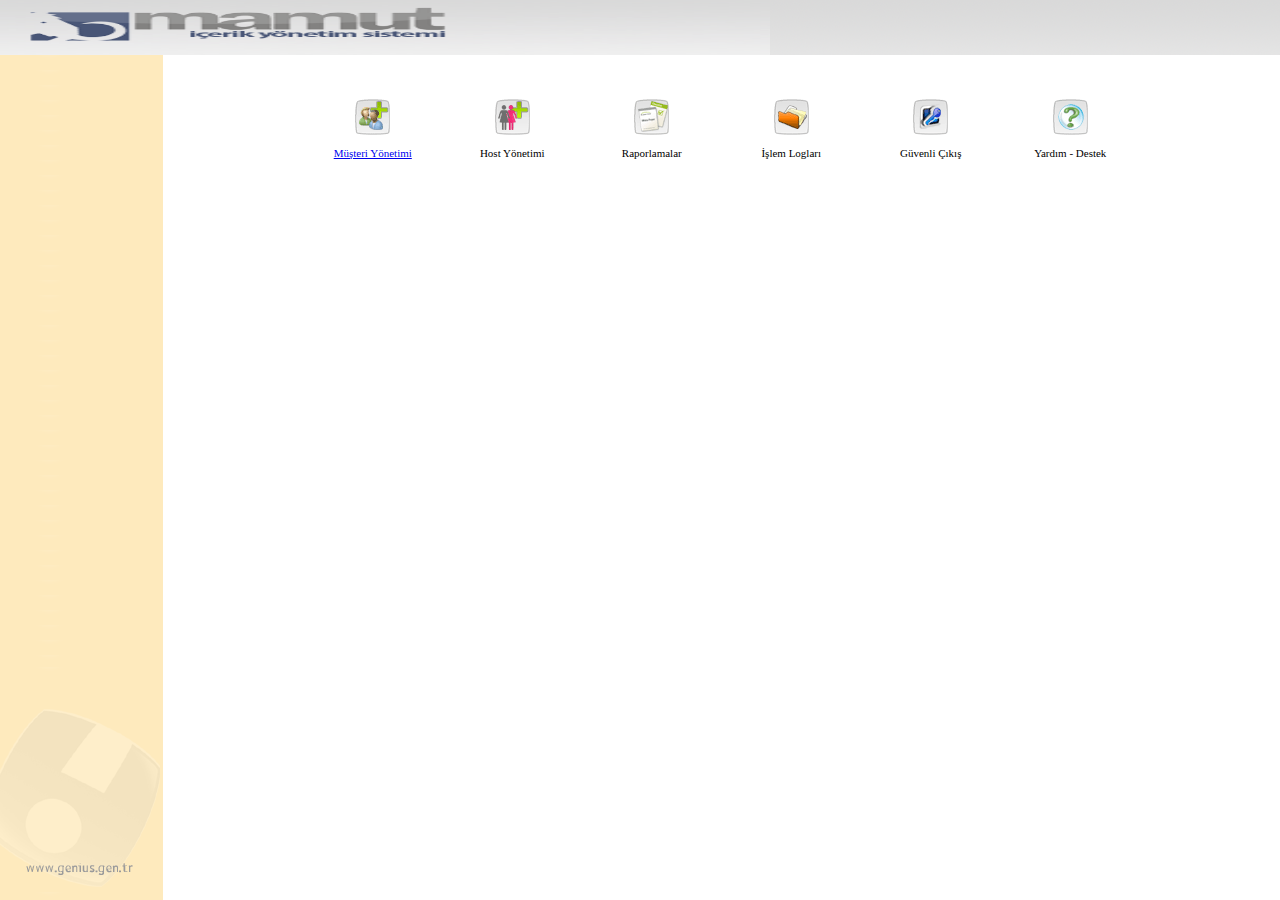
<file: _media/index.html>
<html>

<head>
<meta http-equiv="Content-Language" content="tr">
<meta http-equiv="Content-Type" content="text/html; charset=WINDOWS-1254">
<meta http-equiv="Content-Type" content="text/html; charset=WINDOWS-1254">
<title>Yeni Sayfa 1</title>


</head>

<body topmargin="0" leftmargin="0">

<table border="0" width="100%" id="table1" cellspacing="0" height="100%" cellpadding="0">
	<tr>
		<td valign="top">
		<table border="0" width="100%" id="table2" cellspacing="0" cellpadding="0" height="100%">
			<tr>
				<td width="0%" valign="top" height="55">
				<img border="0" src="head.gif" width="770" height="55"></td>
				<td width="100%" background="head_bg.gif" height="55">&nbsp;</td>
			</tr>
			<tr>
				<td colspan="2">
				<table border="0" width="100%" id="table3" cellspacing="0" cellpadding="0" height="100%">
					<tr height="100%">
						<td width="163" height="100%" background="sol_bg.gif">&nbsp;</td>
						<td rowspan="2" height="100%" valign="top">
						<table border="0" width="100%" id="table4" cellspacing="1">
							<tr>
								<td width="10%">&nbsp;</td>
								<td width="10%" align="center">&nbsp;</td>
								<td width="10%" align="center">&nbsp;</td>
								<td width="10%" align="center">&nbsp;</td>
								<td width="10%" align="center">&nbsp;</td>
								<td width="10%" align="center">&nbsp;</td>
								<td width="10%" align="center">&nbsp;</td>
								<td width="10%" align="center">&nbsp;</td>
							</tr>
							<tr>
								<td width="10%">&nbsp;</td>
								<td width="10%" align="center">&nbsp;</td>
								<td width="10%" align="center">&nbsp;</td>
								<td width="10%" align="center">&nbsp;</td>
								<td width="10%" align="center">&nbsp;</td>
								<td width="10%" align="center">&nbsp;</td>
								<td width="10%" align="center">&nbsp;</td>
								<td width="10%" align="center">&nbsp;</td>
							</tr>
							<tr>
								<td width="10%">&nbsp;</td>
								<td width="10%" align="center">
								<font face="Tahoma" style="font-size:11px">
								<a href="#"><img border="0" src="add_lawyer.gif" width="35" height="36"><br>
								<br>
								M��teri Y�netimi</font></a></td>
								<td width="10%" align="center">
								<font face="Tahoma" style="font-size:11px">
								<img border="0" src="host_ekle.gif" width="35" height="36"><br>
								<br>
								Host Y�netimi</font></td>
								<td width="10%" align="center">
								<font face="Tahoma" style="font-size:11px">
								<img border="0" src="tutanak.gif" width="35" height="36"><br>
								<br>
								Raporlamalar</font></td>
								<td width="10%" align="center">
								<font face="Tahoma" style="font-size:11px">
								<img border="0" src="dava_dosyasi.gif" width="35" height="36"><br>
								<br>
								</font>
								<font face="Tahoma" style="font-size: 11px">
								��lem Loglar�</font></td>
								<td width="10%" align="center">
								<font face="Tahoma" style="font-size:11px">
								<img border="0" src="logoff.gif" width="35" height="36"><br>
								<br>
								</font>
								<font face="Tahoma" style="font-size: 11px">
								G�venli ��k��</font></td>
								<td width="10%" align="center">
								<font face="Tahoma" style="font-size:11px">
								<img border="0" src="yardim.gif" width="35" height="36"><br>
								<br>
								</font>
								<font face="Tahoma" style="font-size: 11px">
								Yard�m - Destek</font></td>
								<td width="10%" align="center">&nbsp;</td>
							</tr>
							<tr>
								<td width="10%">&nbsp;</td>
								<td width="10%" align="center">&nbsp;</td>
								<td width="10%" align="center">&nbsp;</td>
								<td width="10%" align="center">&nbsp;</td>
								<td width="10%" align="center">&nbsp;</td>
								<td width="10%" align="center">&nbsp;</td>
								<td width="10%" align="center">&nbsp;</td>
								<td width="10%" align="center">&nbsp;</td>
							</tr>
							<tr>
								<td width="10%">&nbsp;</td>
								<td width="10%" align="center">&nbsp;</td>
								<td width="10%" align="center">&nbsp;</td>
								<td width="10%" align="center">&nbsp;</td>
								<td width="10%" align="center">&nbsp;</td>
								<td width="10%" align="center">&nbsp;</td>
								<td width="10%" align="center">&nbsp;</td>
								<td width="10%" align="center">&nbsp;</td>
							</tr>
							<tr>
								<td width="10%">&nbsp;</td>
								<td width="10%" align="center">&nbsp;</td>
								<td width="10%" align="center">&nbsp;</td>
								<td width="10%" align="center">&nbsp;</td>
								<td width="10%" align="center">&nbsp;</td>
								<td width="10%" align="center">&nbsp;</td>
								<td width="10%" align="center">&nbsp;</td>
								<td width="10%" align="center">&nbsp;</td>
							</tr>
							<tr>
								<td width="10%">&nbsp;</td>
								<td width="10%" align="center">&nbsp;</td>
								<td width="10%" align="center">&nbsp;</td>
								<td width="10%" align="center">&nbsp;</td>
								<td width="10%" align="center">&nbsp;</td>
								<td width="10%" align="center">&nbsp;</td>
								<td width="10%" align="center">&nbsp;</td>
								<td width="10%" align="center">&nbsp;</td>
							</tr>
							<tr>
								<td width="10%">&nbsp;</td>
								<td width="10%" align="center">&nbsp;</td>
								<td width="10%" align="center">&nbsp;</td>
								<td width="10%" align="center">&nbsp;</td>
								<td width="10%" align="center">&nbsp;</td>
								<td width="10%" align="center">&nbsp;</td>
								<td width="10%" align="center">&nbsp;</td>
								<td width="10%" align="center">&nbsp;</td>
							</tr>
							<tr>
								<td width="10%">&nbsp;</td>
								<td width="10%" align="center">&nbsp;</td>
								<td width="10%" align="center">&nbsp;</td>
								<td width="10%" align="center">&nbsp;</td>
								<td width="10%" align="center">&nbsp;</td>
								<td width="10%" align="center">&nbsp;</td>
								<td width="10%" align="center">&nbsp;</td>
								<td width="10%" align="center">&nbsp;</td>
							</tr>
							<tr>
								<td width="10%">&nbsp;</td>
								<td width="10%" align="center">&nbsp;</td>
								<td width="10%" align="center">&nbsp;</td>
								<td width="10%" align="center">&nbsp;</td>
								<td width="10%" align="center">&nbsp;</td>
								<td width="10%" align="center">&nbsp;</td>
								<td width="10%" align="center">&nbsp;</td>
								<td width="10%" align="center">&nbsp;</td>
							</tr>
						</table>
						</td>
					</tr>
					<tr height="0%">
						<td width="163" height="100%" background="sol_bg.gif">
						<img border="0" src="sol_bg_foot2.gif" width="160" height="206"></td>
					</tr>
				</table>
				</td>
			</tr>
		</table>
		</td>
	</tr>
</table>

</body>

</html>
</file>
